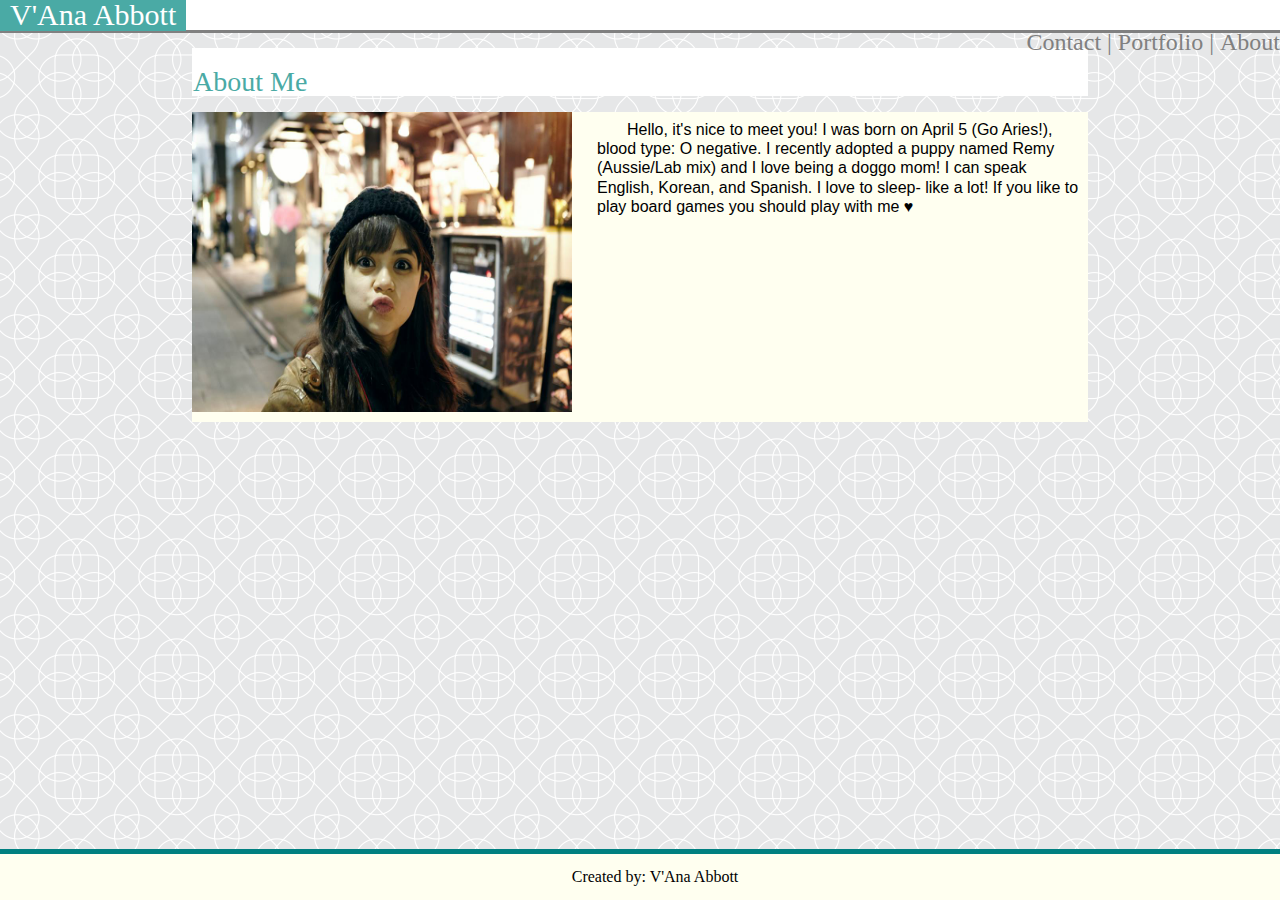
<file: index.html>
<!DOCTYPE html>
<html>
<head>

    <meta charset="utf-8" />
    <meta http-equiv="X-UA-Compatible" content="IE=edge">
    <meta name="viewport" content="width=device-width, initial-scale=1.0">
    <title>V'ana Abbot</title>
    <meta name="viewport" content="width=device-width, initial-scale=1">
    <link rel="stylesheet" type="text/css" media="screen" href="reset.css"/>
    <link rel="stylesheet" type="text/css" media="screen" href="styles.css"/>
    <title>V'Ana Abbott</title>
</head> 

<body>
    <header>
        <h1 class="header-name">V'Ana Abbott </h1>
        <div class="links"> 
            <a href="index.html">About</a>
            <a href="portfolio.html">Portfolio |&nbsp;</a>
            <a href="contacts.html">Contact |&nbsp;</a>
        </div>
    </header>
    <div class="main-body">
        <p class ="Aboutme">About Me
        </p>
        <br>

        <div class= "clearfix main-content">
            <img src="images/hellov.png">
            <h2 class="img-p">
            Hello, it's nice to meet you! I was born on April 5 (Go Aries!), blood type: O negative.
            I recently adopted a puppy named Remy (Aussie/Lab mix) and I love being a doggo mom! 
            I can speak English, Korean, and Spanish. I love to sleep- like a lot! If you like to 
            play board games you should play with me &hearts;
            </h2>
        </div>
    </div>
    
</body>
    <footer>
        Created by: V'Ana Abbott 
    </footer>   
</html>
</file>
<file: styles.css>
body {
    /* width: 70%; */
    background-color: gainsboro; 
    background-size: auto, cover;
    background-image:url('images/intersection.png');
    
}
header {
    font-size: 30px;
    border-bottom: 3px solid gray;
    background-color: white;
    position: relative;
    width:100%;
}
.header-name {
    color:white;
    background-color: #4aaaa5;
    font-family: Georgia, 'Times New Roman', Times, serif;
    width: 200px;
    display: inline;
    padding-top: 10px;
    padding-left: 10px;
    padding-right: 10px; 
    
    
}
.header-name:hover {
    font-family: Pacifico, cursive;
}
.main-body { 
    margin: 0 15%; 
}
a {
    color: gray;
    display: inline;
    float:right;
    text-decoration: none;
    font-size: 24px;
    padding-bottom: 13px;
}
#aAbout{
    padding-right:15px;
}
.Aboutme {
    font-size: 28px;
    font-family: Georgia, 'Times New Roman', Times, serif;
    color: #4aaaa5; 
    border-bottom: 5px black;
    padding: 20px 0px 0px 1px;
    background-color: white; 
    margin-top: 15px;
}
.clearfix::after {
    content: "";
    clear: both;
    display: table;
    width: 500px;
}
.row {
    display: flex;
    background: #4aaaa5;
}  
.column {
    flex: 33.33%;
    padding: 5px;
}
.main-content {
    background-color: ivory;
    margin-bottom: 15px;
}
img {
    float: left;
    margin-right: 15px;
    padding-bottom: 10px;
    padding-right: 10px; 
    width: 380px; 
    height: 300px;
}
.img-p {
    float: none;
    font-family: Arial, Helvetica, sans-serif; 
    text-align: left;
    text-indent: 30px; 
    line-height: 1.2;
    padding: 8px; 
    min-height: 284px; 
}

footer {
    position: fixed;
    width:100%;
    bottom: 0;
    background-color: ivory; 
    border-top: solid 5px teal; 
    text-align: center; 
    padding: 15px; 
    
}

input[type=text], select, textarea {
        width: 100%;
        padding: 12px;
        border: 1px solid #ccc; 
        border-radius: 4px; 
        box-sizing: border-box; 
        margin-top: 6px; 
        margin-bottom: 16px; 
        resize: vertical;
    }
    
    
 input[type=submit] {
        background-color: #4CAF50;
        color: white;
        padding: 12px 20px;
        border: none;
        border-radius: 4px;
        cursor: pointer;
    }
    
    input[type=submit]:hover {
        background-color: #45a049;
    }
    
   
 .container2 {
        border-radius: 5px;
        background-color: #f2f2f2;
        padding: 20px;
}

@media (max-width: 980px) 
{
    body {
        width: auto; 
    }
    .main-body {
        margin: 0 32% 0 15%;
    }
    img {
        width: 180px; 
        height: 140px; 
    }
    a, header, .Aboutme {
        font-size: inherit; 
    }
    .img-p {
        min-height: inherit;
    }
    .links {
        background-color: white; 
        position: static;
        display: inline;
        padding-left: 30%;
        width: 75%; 
        text-align: center;

    }
    .container2 {
        width: 90%;
        margin: 5px; 
    }

}

@media (max-width: 760px) 
{
    body {
        width: auto;
    }
    .main-body {
        margin: 0 3%;
    }
    img {
        width: 40%; 
        height: 33%;
        padding: 0;
    }
    .img-p {
        height: 33%;

    }
        .links {
            background-color: white; 
            position: static;
            display: inline;
            padding-left: 30%;
            width: 75%; 
            text-align: center;
    
    }

    .container2 {
        width: 90%;
        margin: 5px; 
    }
}

@media (max-width: 640px) 
{
    header {
        margin: 0;
    }
    .header-name {
        width: 100%;
        display: inherit;
        text-align: center;
        padding-left: 0;
        padding-right: 0;
        padding-top: 3%;
        padding-bottom: 3%;
    }
    a {

    }
    body {
        width: auto;
    }
    .main-body {
        margin: 0 3%;
    }
    img {
        width: 94%; 
        height: 33%;
        padding: 3%;
    }
    .img-p {
        /* height: 33%; */
        padding: 2%;
        
    }

    .links {
        background-color: white; 
        position: static;
        display: inline;
        padding-left: 30%;
        width: 75%; 
        text-align: center;
    }

    .container2 {
        width: 90%;
        margin: 5px; 
    }
}
</file>
